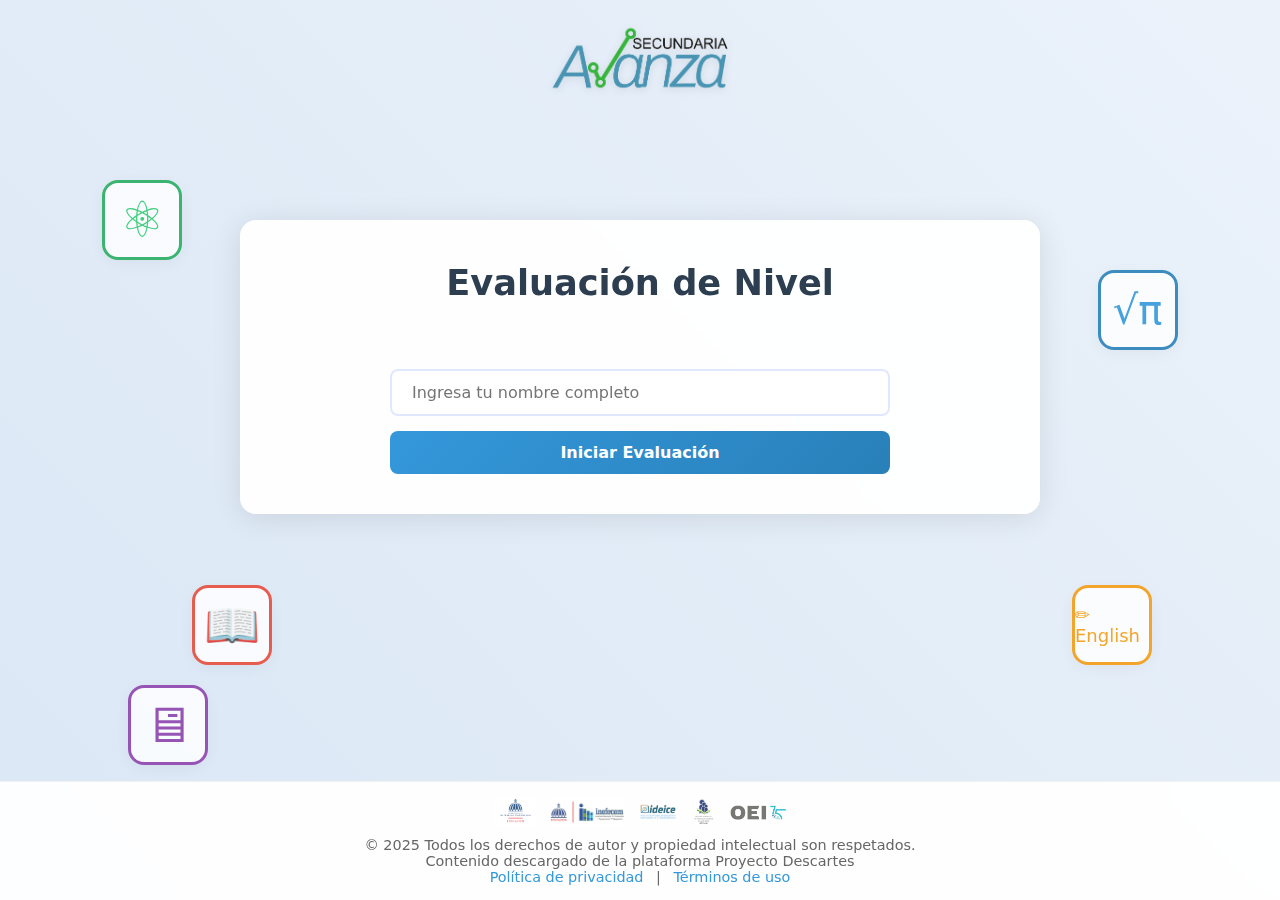
<file: index.html>
<!DOCTYPE html>
<html lang="es">

<head>
  <meta charset="UTF-8">
  <meta name="viewport" content="width=device-width, initial-scale=1.0">
  <title>Prueba de Rendimiento</title>
  <link href="./Content/StyleHome.css" rel="stylesheet" type="text/css">
</head>

<body>

  <div class="logo-grande">
    <img src="./Content/Multimedia/SECUNDARIA_AVANZA_LOGO_TRANSPARENT.png" alt="Logo">
  </div>

  <div class="areas-curriculares">
    <div class="icono icono-ciencias"></div>
    <div class="icono icono-mate"></div>
    <div class="icono icono-lectura"></div>
    <div class="icono icono-ingles"></div>
    <div class="icono icono-digital"></div>
  </div>

  <div class="container">
    <h1>Evaluación de Nivel</h1>
    <form id="formulario">
      <input type="text" id="nombre" placeholder="Ingresa tu nombre completo" required>
      <button type="submit">Iniciar Evaluación</button>
      <!-- onclick="window.location.href='./Index.html'" -->
    </form>
  </div>

  <footer>
    <div class="logos-pequenos">
      <img src="./Content/Multimedia/MINERD.PNG" alt="MINERD">
      <img src="./Content/Multimedia/Inafocam en alta.jpeg.jpg" alt="Inafocam">
      <img src="./Content/Multimedia/IDEICE_horizontal_transparencia.png" alt="IDEICE">
      <img src="./Content/Multimedia/Logo ISFODOSU VERTICAL-01 (1).png" alt="ISFODOSU">
      <img src="./Content/Multimedia/OEI 75.PNG" alt="OEI">
    </div>
      &copy; 2025 Todos los derechos de autor y propiedad intelectual son respetados. <br>
      Contenido descargado de la plataforma Proyecto Descartes <br>
      <a href="#" target="_blank">Política de privacidad</a> |
      <a href="#" target="_blank">Términos de uso</a>
  </footer>
  <script src="./Content/ScriptHome.js"> </script>
</body>

</html>
</file>
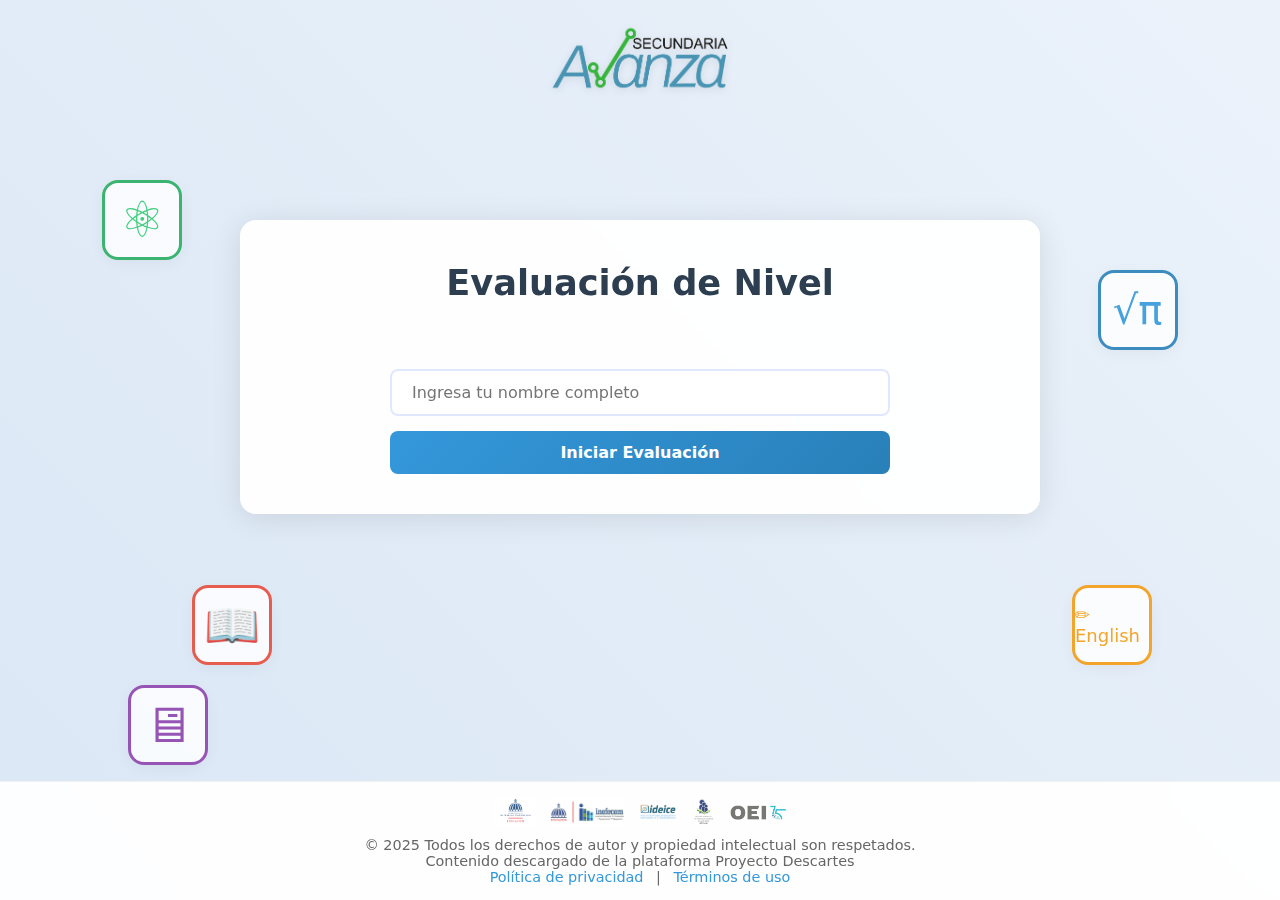
<file: EvaluacionDeNivel.html>
<!DOCTYPE html>
<html lang="es">

<head>
  <meta charset="UTF-8">
  <meta name="viewport" content="width=device-width, initial-scale=1.0">
  <title>Prueba de Rendimiento</title>
  <link href="./Content/StyleHome.css" rel="stylesheet" type="text/css">
</head>

<body>

  <div class="logo-grande">
    <img src="./Content/Multimedia/SECUNDARIA_AVANZA_LOGO_TRANSPARENT.png" alt="Logo">
  </div>

  <div class="areas-curriculares">
    <div class="icono icono-ciencias"></div>
    <div class="icono icono-mate"></div>
    <div class="icono icono-lectura"></div>
    <div class="icono icono-ingles"></div>
    <div class="icono icono-digital"></div>
  </div>

  <div class="container">
    <h1>Evaluación de Nivel</h1>
    <form id="formulario">
      <input type="text" id="nombre" placeholder="Ingresa tu nombre completo" required>
      <button type="submit">Iniciar Evaluación</button>
      <!-- onclick="window.location.href='./Index.html'" -->
    </form>
  </div>

  <footer>
    <div class="logos-pequenos">
      <img src="./Content/Multimedia/MINERD.PNG" alt="MINERD">
      <img src="./Content/Multimedia/Inafocam en alta.jpeg.jpg" alt="Inafocam">
      <img src="./Content/Multimedia/IDEICE_horizontal_transparencia.png" alt="IDEICE">
      <img src="./Content/Multimedia/Logo ISFODOSU VERTICAL-01 (1).png" alt="ISFODOSU">
      <img src="./Content/Multimedia/OEI 75.PNG" alt="OEI">
    </div>
      &copy; 2025 Todos los derechos de autor y propiedad intelectual son respetados. <br>
      Contenido descargado de la plataforma Proyecto Descartes <br>
      <a href="#" target="_blank">Política de privacidad</a> |
      <a href="#" target="_blank">Términos de uso</a>
  </footer>
  <script src="./Content/ScriptHome.js"> </script>
</body>

</html>
</file>
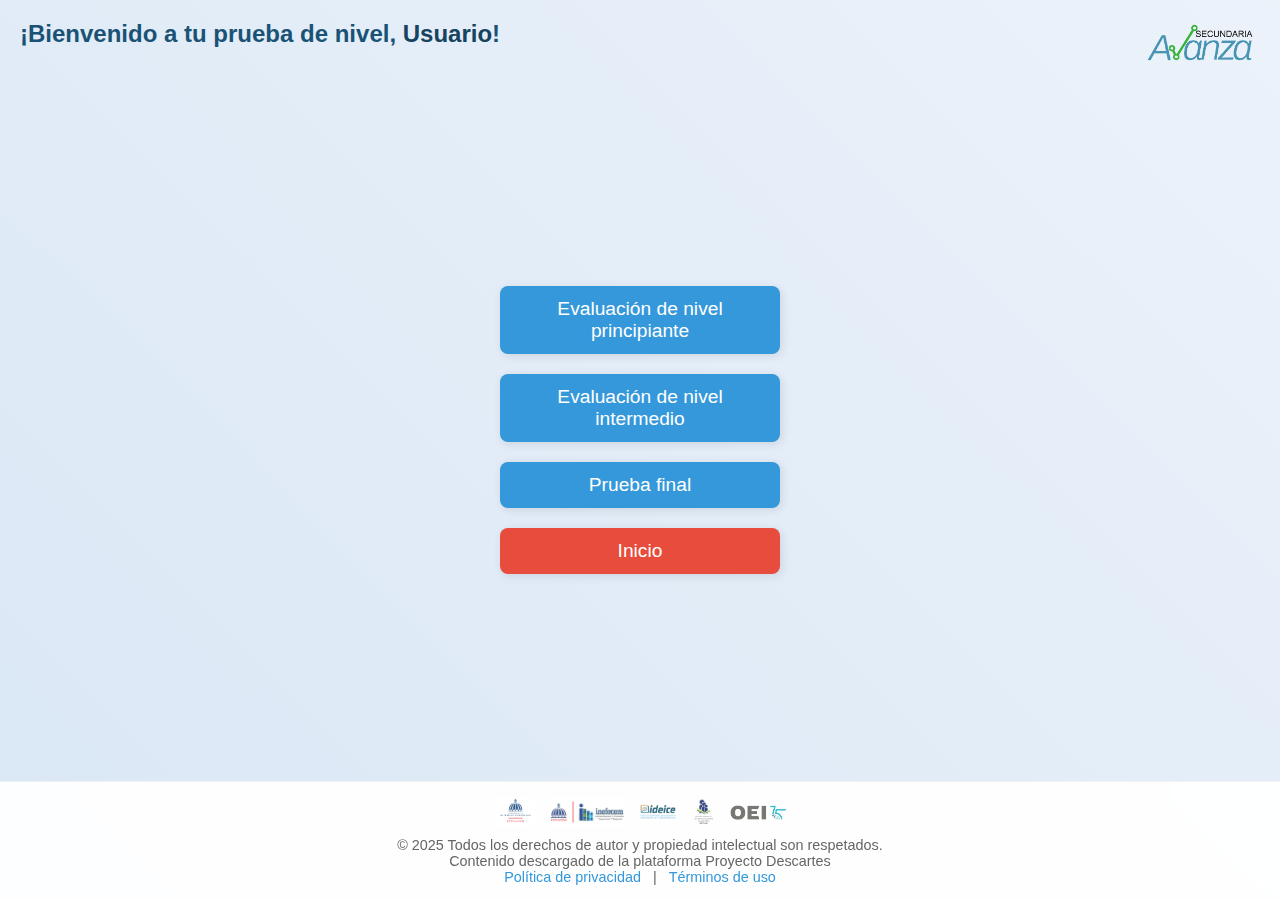
<file: Content/MenuPrincipal.html>
<!DOCTYPE html>
<html lang="es">

<head>
  <meta charset="UTF-8">
  <title>Prueba de Nivel</title>
  <link href="StyleMenuPrincipal.css" rel="stylesheet" type="text/css">
</head>
<body>

  <!-- LOGO DE SECUNDARIA AVANZA -->
  <div class="logo">
    <img src="Multimedia/SECUNDARIA_AVANZA_LOGO_TRANSPARENT.png" alt="Logo Secundaria Avanza">
  </div>

  <!-- TEXTO DE BIENVENIDA -->
  <div class="bienvenida" id="mensajeBienvenida">
    ¡Bienvenido a tu prueba de nivel!
  </div>

  <!-- CONTENEDOR DE BOTONES -->
  <div class="contenedor-botones">
    <button onclick="seleccionarPrueba('principiante')">Evaluación de nivel principiante</button>
    <button onclick="seleccionarPrueba('intermedio')">Evaluación de nivel intermedio</button>
    <!-- Botón Prueba Final -->
    <button onclick="seleccionarPrueba('final')">Prueba final</button>
    <button class="home-button" onclick="volverHome()">Inicio</button>
  </div>

  <!-- FOOTER FIJO -->
  <footer>
    <div class="logos-pequenos">
      <img src="Multimedia/MINERD.PNG" alt="MINERD">
      <img src="Multimedia/Inafocam en alta.jpeg.jpg" alt="Inafocam">
      <img src="Multimedia/IDEICE_horizontal_transparencia.png" alt="IDEICE">
      <img src="Multimedia/Logo ISFODOSU VERTICAL-01 (1).png" alt="ISFODOSU">
      <img src="Multimedia/OEI 75.PNG" alt="OEI">
    </div>
      &copy; 2025 Todos los derechos de autor y propiedad intelectual son respetados. <br>
      Contenido descargado de la plataforma Proyecto Descartes <br>
      <a href="#" target="_blank">Política de privacidad</a> |
      <a href="#" target="_blank">Términos de uso</a>
  </footer>
  <script src="ScriptMenuPrincipal.js"> </script>

</body>

</html>
</file>
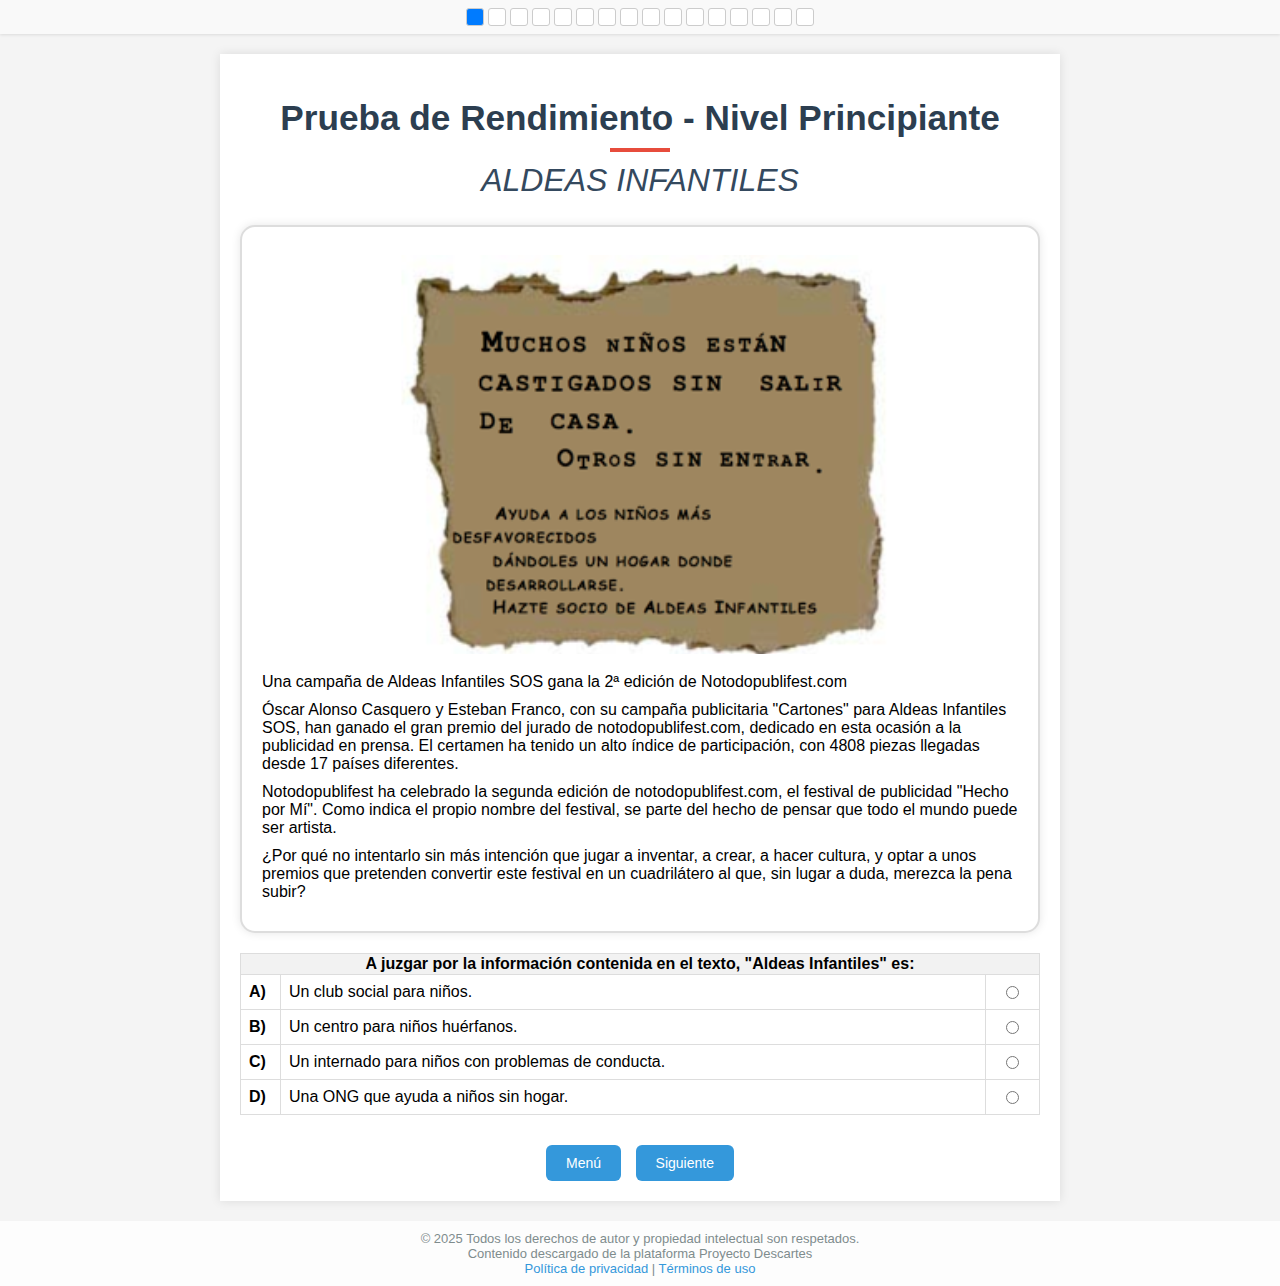
<file: Content/PruebaNivel1.html>
<!DOCTYPE html>
<html lang="es">

<head>
    <meta charset="UTF-8">
    <meta name="viewport" content="width=device-width, initial-scale=1.0">
    <title>Prueba de Rendimiento - Nivel Principiante</title>
    <link href="stylePruebaNivel1.css" rel="stylesheet" type="text/css">
</head>

<body>

    <div id="progressBarContainer"></div>

    <div class="container">
        <h1>Prueba de Rendimiento - Nivel Principiante</h1>

        <!-- Pregunta 1 -->
        <div class="pregunta activa" id="pregunta1">
            <h2>Aldeas Infantiles</h2>
            <div class="cuadro-curveado">
                <img src="./Multimedia/IMGAldea.png" alt="Imagen de Aldeas Infantiles">
                <p> Una campaña de Aldeas Infantiles SOS gana la 2ª edición de Notodopublifest.com
                </p>
                <p>Óscar Alonso Casquero y Esteban Franco, con su campaña publicitaria "Cartones" para Aldeas Infantiles
                    SOS, han ganado el gran premio del jurado de notodopublifest.com, dedicado en esta ocasión a la
                    publicidad en prensa. El certamen ha tenido un alto índice de participación, con 4808 piezas
                    llegadas desde 17 países diferentes.</p>
                <P>Notodopublifest ha celebrado la segunda edición de notodopublifest.com, el festival de publicidad
                    "Hecho
                    por Mí". Como indica el propio nombre del festival, se parte del hecho de pensar que todo el mundo
                    puede
                    ser artista.</P>
                <P>¿Por qué no intentarlo sin más intención que jugar a inventar, a crear, a hacer cultura, y optar a
                    unos
                    premios que pretenden convertir este festival en un cuadrilátero al que, sin lugar a duda, merezca
                    la
                    pena subir?</P>
            </div>
            <table>
                <tr>
                    <th colspan="3" style="text-align: center;"><strong> A juzgar por la información
                            contenida en el texto, "Aldeas Infantiles" es:</strong></th>
                </tr>
                <tr>
                    <td><strong>A)</strong></td>
                    <td> Un club social para niños.</td>
                    <td><input type="radio" name="q1" value="A" required></td>
                </tr>
                <tr>
                    <td><strong>B)</strong></td>
                    <td>Un centro para niños huérfanos.</td>
                    <td><input type="radio" name="q1" value="B" required></td>
                </tr>
                <tr>
                    <td><strong>C)</strong></td>
                    <td>Un internado para niños con problemas de conducta.</td>
                    <td><input type="radio" name="q1" value="C" required></td>
                </tr>
                <tr>
                    <td><strong>D)</strong></td>
                    <td>Una ONG que ayuda a niños sin hogar.</td>
                    <td><input type="radio" name="q1" value="D" required></td>
                </tr>
            </table>
            <div class="error" id="error"></div>
            <button onclick="window.location.href='MenuPrincipal.html'">Menú</a></button>
            <button onclick="mostrarPregunta(2)">Siguiente</button>
        </div>

        <!-- Pregunta 2 -->
        <div class="pregunta" id="pregunta2">
            <h2>Aldeas Infantiles</h2>
            <div class="cuadro-curveado">
                <img src="Multimedia/IMGAldea.png" alt="Imagen de Aldeas Infantiles">
                <p>Una campaña de Aldeas Infantiles SOS gana la 2ª edición de Notodopublifest.com
                </p>
                <p>Óscar Alonso Casquero y Esteban Franco, con su campaña publicitaria "Cartones" para Aldeas Infantiles
                    SOS, han ganado el gran premio del jurado de notodopublifest.com, dedicado en esta ocasión a la
                    publicidad en prensa. El certamen ha tenido un alto índice de participación, con 4808 piezas
                    llegadas
                    desde 17 países diferentes.</p>
                <P>Notodopublifest ha celebrado la segunda edición de notodopublifest.com, el festival de publicidad
                    "Hecho
                    por Mí". Como indica el propio nombre del festival, se parte del hecho de pensar que todo el mundo
                    puede
                    ser artista.</P>
                <P>¿Por qué no intentarlo sin más intención que jugar a inventar, a crear, a hacer cultura, y optar a
                    unos
                    premios que pretenden convertir este festival en un cuadrilátero al que, sin lugar a duda, merezca
                    la
                    pena subir?</P>
            </div>
            <form>
                <table>
                    <tr>
                        <th colspan="2" style="text-align: center;">Marca las casillas correspondientes:</th>
                        <th>Verdadero</th>
                        <th>Falso</th>
                    </tr>
                    <tr>
                        <td><strong>A)</strong></td>
                        <td>El festival fomenta la creatividad de cualquier persona.</td>
                        <td><input type="radio" name="q2_1" value="V"></td>
                        <td><input type="radio" name="q2_1" value="F"></td>
                    </tr>
                    <tr>
                        <td><strong>B)</strong></td>
                        <td>Este certamen ha tenido una alta participación.</td>
                        <td><input type="radio" name="q2_2" value="V"></td>
                        <td><input type="radio" name="q2_2" value="F"></td>
                    </tr>
                    <tr>
                        <td><strong>C)</strong></td>
                        <td>Notopublifest es una ONG.</td>
                        <td><input type="radio" name="q2_3" value="V"></td>
                        <td><input type="radio" name="q2_3" value="F"></td>
                    </tr>
                    <tr>
                        <td><strong>D)</strong></td>
                        <td>A este certamen se presentaron 17 trabajos.</td>
                        <td><input type="radio" name="q2_4" value="V"></td>
                        <td><input type="radio" name="q2_4" value="F"></td>
                    </tr>
                </table>
            </form>
            <button onclick="mostrarPregunta(1)">Anterior</button>
            <button onclick="mostrarPregunta(3)">Siguiente</button>
        </div>

        <!-- Pregunta 3 -->
        <div class="pregunta" id="pregunta3">
            <h2>Foro de Aves</h2>
            <div class="cuadro-curveado">
                <p> <strong> Has ido a visitar a unos parientes que recientemente se han mudado a una
                        granja para criar gallinas.</strong> </p>

                <p> Tú le preguntas a tu tía: "¿Cómo aprendiste a criar gallinas?".</p>

                <p>Ella dice: "Hablamos con mucha gente que cría gallinas, y hay muchos recursos en Internet.
                    Por ejemplo, hay un foro sobre la salud de las aves que me gusta visitar.
                    Me fue de gran ayuda cuando hace poco una de mis gallinas se hizo daño en la pata.
                    Te voy a enseñar la conversación que tuvimos."</p>
                <img src="Multimedia/IMGAves3.png   " alt="Imagen de una granja"> <br>
            </div>
            <table>
                <tr>
                    <th colspan="3" style="text-align: center;"> ¿Por qué Inma_88 decide
                        publicar su pregunta en un foro de internet?</th>
                </tr>
                <tr>
                    <td><strong>A)</strong></td>
                    <td> Porque no sabe cómo encontrar un veterinario.</td>
                    <td><input type="radio" name="q3" value="A"></td>
                </tr>
                <tr>
                    <td><strong>B)</strong></td>
                    <td>Porque cree que el problema de su gallina no es grave.</td>
                    <td><input type="radio" name="q3" value="B"></td>
                </tr>
                <tr>
                    <td><strong>C)</strong></td>
                    <td>Porque quiere ayudar a su gallina lo antes posible.</td>
                    <td><input type="radio" name="q3" value="C"></td>
                </tr>
                <tr>
                    <td><strong>D)</strong></td>
                    <td>Porque no puede permitirse un veterinario.</td>
                    <td><input type="radio" name="q3" value="D"></td>
                </tr>
            </table>

            <button onclick="mostrarPregunta(2)">Anterior</button>
            <button onclick="mostrarPregunta(4)">Siguiente</button>
        </div>

        <!-- Pregunta 4 -->
        <div class="pregunta" id="pregunta4">
            <h2>Foro de Aves</h2>
            <div class="cuadro-curveado">
                <p> <strong> Has ido a visitar a unos parientes que recientemente se han mudado a una
                        granja para criar gallinas.</strong> </p>

                <p> Tú le preguntas a tu tía: "¿Cómo aprendiste a criar gallinas?".</p>

                <p>Ella dice: "Hablamos con mucha gente que cría gallinas, y hay muchos recursos en Internet.
                    Por ejemplo, hay un foro sobre la salud de las aves que me gusta visitar.
                    Me fue de gran ayuda cuando hace poco una de mis gallinas se hizo daño en la pata.
                    Te voy a enseñar la conversación que tuvimos."</p>
                <img src="Multimedia/IMGAves3.png   " alt="Imagen de una granja">
            </div>
            <form>
                <table>
                    <tr>
                        <th colspan="2" style="text-align: center;">¿Es esta publicación relevante para el problema de
                            Inma_88?</th>
                        <th>Si</th>
                        <th>No</th>
                    </tr>
                    <tr>
                        <td><strong>A)</strong></td>
                        <td>Publicación de NuriaB79.</td>
                        <td><input type="radio" name="q4_1" value="S"> </td>
                        <td> <input type="radio" name="q4_1" value="N"></td>
                    </tr>
                    <tr>
                        <td><strong>B)</strong></td>
                        <td>Publicación de Mónica.</td>
                        <td><input type="radio" name="q4_2" value="S"></td>
                        <td><input type="radio" name="q4_2" value="N"></td>
                    </tr>
                    <tr>
                        <td><strong>C)</strong></td>
                        <td>Publicación de Ofertas Aviarias.</td>
                        <td><input type="radio" name="q4_3" value="S"></td>
                        <td><input type="radio" name="q4_3" value="N"></td>
                    </tr>
                    <tr>
                        <td><strong>D)</strong></td>
                        <td>Publicación de Bruno.</td>
                        <td><input type="radio" name="q4_4" value="S"></td>
                        <td><input type="radio" name="q4_4" value="N"></td>
                    </tr>
                    <tr>
                        <td><strong>E)</strong></td>
                        <td>Publicación de Francisco.</td>
                        <td><input type="radio" name="q4_5" value="S"></td>
                        <td><input type="radio" name="q4_5" value="N"></td>
                    </tr>
                </table>
            </form>
            <button onclick="mostrarPregunta(3)">Anterior</button>
            <button onclick="mostrarPregunta(5)">Siguiente</button>
        </div>

        <!-- Pregunta 5 -->
        <div class="pregunta" id="pregunta5">
            <h2>Trabajo con Calor</h2>
            <div class="cuadro-curveado">
                <p>Pedro está haciendo reparaciones en una casa vieja. Ha dejado una botella de
                    agua, algunos clavos metálicos y un trozo de madera dentro del maletero de su coche. Después de que
                    el
                    coche ha estado tres horas al sol, la temperatura dentro del coche llega a unos 40°C.</p>
                <img src="Multimedia/IMGBaul.png" alt="Imagen de un coche al sol">
            </div>
            <table>
                <tr>
                    <th colspan="2" style="text-align: center;">¿Qué les pasa a los objetos del coche?</th>
                    <th>Sí</th>
                    <th>No</th>
                </tr>
                <tr>
                    <td><strong>A)</strong></td>
                    <td>Los tres cuerpos alcanzan el equilibrio térmico.</td>
                    <td><input type="radio" name="q5_1" value="S"></td>
                    <td><input type="radio" name="q5_1" value="N"></td>
                </tr>
                <tr>
                    <td><strong>B)</strong></td>
                    <td>Todos tienen la misma temperatura.</td>
                    <td><input type="radio" name="q5_2" value="S"></td>
                    <td><input type="radio" name="q5_2" value="N"></td>
                </tr>
                <tr>
                    <td><strong>C)</strong></td>
                    <td>Después de un rato los clavos están rojos incandescentes.</td>
                    <td><input type="radio" name="q5_3" value="S"></td>
                    <td><input type="radio" name="q5_3" value="N"></td>
                </tr>
                <tr>
                    <td><strong>D)</strong></td>
                    <td>Todos tienen diferente temperatura.</td>
                    <td><input type="radio" name="q5_4" value="S"></td>
                    <td><input type="radio" name="q5_4" value="N"></td>
                </tr>
            </table>
            <button onclick="mostrarPregunta(4)">Anterior</button>
            <button onclick="mostrarPregunta(6)">Siguiente</button>
        </div>

        <!-- Pregunta 6 -->
        <div class="pregunta" id="pregunta6">
            <h2>Trabajo con Calor</h2>
            <div class="cuadro-curveado">
                <p>Para beber durante el día, Pedro tiene una taza de café caliente a unos 80ºC
                    de temperatura y una taza con agua mineral fría a unos 6ºC de temperatura. Las tazas son del mismo
                    material y tamaño, y el volumen contenido en cada taza es el mismo. Pedro deja las tazas en una
                    habitación donde la temperatura es de unos 16ºC.</p>
                <img src="Multimedia/IMGCafe.png" alt="Imagen de tazas de café y agua">
            </div>
            <table>
                <tr>
                    <th colspan="3" style="text-align: center;"><strong>¿Cuáles serán probablemente las temperaturas del
                            café y del agua mineral
                            después de 10 minutos? </strong></th>
                </tr>
                <tr>
                    <td><strong>A)</strong></td>
                    <td>68ºC y 18ºC.</td>
                    <td><input type="radio" name="q6" value="A"></td>
                </tr>
                <tr>
                    <td><strong>B)</strong></td>
                    <td>68ºC y 10ºC.</td>
                    <td><input type="radio" name="q6" value="B"></td>
                </tr>
                <tr>
                    <td><strong>C)</strong></td>
                    <td>16ºC y 16ºC.</td>
                    <td><input type="radio" name="q6" value="C"></td>
                </tr>
                <tr>
                    <td><strong>D)</strong></td>
                    <td>68ºC y 6ºC.</td>
                    <td><input type="radio" name="q6" value="D"></td>
                </tr>
            </table>
            <button onclick="mostrarPregunta(5)">Anterior</button>
            <button onclick="mostrarPregunta(7)">Siguiente</button>
        </div>

        <!-- Pregunta 7 -->
        <div class="pregunta" id="pregunta7">
            <h2>Biodiversidad</h2>
            <div class="cuadro-curveado">
                <img src="Multimedia/IMGBiodiversidad.png" alt="Imagen de biodiversidad">
                <p> <strong> La biodiversidad es clave para la gestión del medio ambiente.</strong><br><br>

                    Un ecosistema que mantiene una biodiversidad alta (es decir, una amplia variedad de seres vivos) se
                    adapta
                    con mayor probabilidad a los cambios medioambientales causados por el hombre que tenga poca
                    biodiversidad. <br><br>

                    Consideremos las dos redes tróficas representadas en el diagrama. Las flechas van desde el organismo
                    que es comido hasta el que se lo come. Estas redes tróficas son muy simples en comparación con las
                    redes
                    tróficas de los ecosistemas reales, pero aun así reflejan una diferencia entre los ecosistemas
                    más diversos y los menos diversos.<br><br>

                    La red trófica B representa una situación con biodiversidad muy baja, donde en algunos niveles el
                    flujo
                    de alimento incluye solo un tipo de organismo. La red trófica A representa un ecosistema más diverso
                    y,
                    por lo tanto, con más alternativas en los flujos de alimento.<br><br>

                    En general, la pérdida de biodiversidad debería ser considerada en serio, no solo porque los
                    organismos
                    que se están extinguiendo representan una gran pérdida tanto por razones éticas como utilitarias
                    (beneficios útiles), sino también porque los organismos que sobrevivan serán más vulnerables a la
                    extinción en el futuro.<br><br>
                </p>
            </div>
            <table>
                <tr>
                    <th colspan="3" style="text-align: center;"><strong>En el texto se lee que "La red trófica A
                            representa un ecosistema más diverso
                            y, por lo tanto, con más alternativas en los flujos de alimento". Observa la RED TRÓFICA A,
                            solo dos
                            animales de esta red tienen tres fuentes directas de alimentación. ¿Cuáles son? </strong>
                    </th>
                </tr>
                <tr>
                    <td><strong>A)</strong></td>
                    <td>El pájaro de la miel y el petirrojo.</td>
                    <td><input type="radio" name="q7" value="A"></td>
                </tr>
                <tr>
                    <td><strong>B)</strong></td>
                    <td>La cigarra saltadora y el gato marsupial.</td>
                    <td><input type="radio" name="q7" value="B"></td>
                </tr>
                <tr>
                    <td><strong>C)</strong></td>
                    <td>El gato marsupial y el pájaro de la miel.</td>
                    <td><input type="radio" name="q7" value="C"></td>
                </tr>
                <tr>
                    <td><strong>D)</strong></td>
                    <td>La avispa parásita y el gato marsupial.</td>
                    <td><input type="radio" name="q7" value="D"></td>
                </tr>
                <tr>
                    <td><strong>E)</strong></td>
                    <td>El gato marsupial y el pájaro carnicero.</td>
                    <td><input type="radio" name="q7" value="E"></td>
                </tr>
            </Table>
            <button onclick="mostrarPregunta(6)">Anterior</button>
            <button onclick="mostrarPregunta(8)">Siguiente</button>
        </div>

        <!-- Pregunta 8 -->
        <div class="pregunta" id="pregunta8">
            <h2>Biodiversidad</h2>
            <div class="cuadro-curveado">
                <img src="Multimedia/IMGBiodiversidad.png" alt="Imagen de biodiversidad">
                <p> <strong> La biodiversidad es clave para la gestión del medio ambiente.</strong><br><br>

                    Un ecosistema que mantiene una biodiversidad alta (es decir, una amplia variedad de seres vivos) se
                    adapta
                    con mayor probabilidad a los cambios medioambientales causados por el hombre que tenga poca
                    biodiversidad. <br><br>

                    Consideremos las dos redes tróficas representadas en el diagrama. Las flechas van desde el organismo
                    que es comido hasta el que se lo come. Estas redes tróficas son muy simples en comparación con las
                    redes
                    tróficas de los ecosistemas reales, pero aun así reflejan una diferencia entre los ecosistemas
                    más diversos y los menos diversos.<br><br>

                    La red trófica B representa una situación con biodiversidad muy baja, donde en algunos niveles el
                    flujo
                    de alimento incluye solo un tipo de organismo. La red trófica A representa un ecosistema más diverso
                    y,
                    por lo tanto, con más alternativas en los flujos de alimento.<br><br>

                    En general, la pérdida de biodiversidad debería ser considerada en serio, no solo porque los
                    organismos
                    que se están extinguiendo representan una gran pérdida tanto por razones éticas como utilitarias
                    (beneficios útiles), sino también porque los organismos que sobrevivan serán más vulnerables a la
                    extinción en el futuro.<br><br>
                </p>
            </div>
            <table>
                <tr>
                    <th colspan="3" style="text-align: center;"> Las redes tróficas A y B están en diferentes
                        localidades.
                        Supón que las avispas parásitas se extinguieron en ambos lugares. ¿Cuáles de las siguientes
                        serían
                        la mejor predicción y explicación del efecto que tendría este hecho en las redes tróficas?
                    </th>
                </tr>
                <tr>
                    <td><strong>A)</strong></td>
                    <td>El efecto sería mayor en la red trófica B porque el lagarto solo tiene una fuente de comida en
                        la
                        red B.</td>
                    <td><input type="radio" name="q8" value="A"></td>
                </tr>
                <tr>
                    <td><strong>B)</strong></td>
                    <td>El efecto sería mayor en la red trófica A porque el lagarto tiene varias fuentes de comida en la
                        red A.</td>
                    <td><input type="radio" name="q8" value="B"></td>
                </tr>
                <tr>
                    <td><strong>C)</strong></td>
                    <td>El efecto sería mayor en la red trófica A porque el lagarto tiene una fuente de comida en la red
                        A.</td>
                    <td><input type="radio" name="q8" value="C"></td>
                </tr>
                <tr>
                    <td><strong>D)</strong></td>
                    <td>El efecto sería mayor en la red trófica B porque el lagarto tiene varias fuentes de comida en la
                        red B.</td>
                    <td><input type="radio" name="q8" value="D"></td>
                </tr>
            </table>
            <button onclick="mostrarPregunta(7)">Anterior</button>
            <button onclick="mostrarPregunta(9)">Siguiente</button>
        </div>

        <!-- Pregunta 9 -->
        <div class="pregunta" id="pregunta9">
            <h2>¿Qué Coche?</h2>
            <div class="cuadro-curveado">
                <img src="Multimedia/maxresdefault.jpg" alt="Imagen de coches">
                <p>Cris acaba de sacarse el carné de conducir y quiere comprar su primer coche.<br><br>
                    La siguiente tabla muestra las características de cuatro coches que vio en un concesionario de la
                    zona.
                </p>

                <img src="Multimedia/Tabla.png" alt="Imagen de tabla de contenido">
                <p><strong>Cris quiere un coche que cumpla todas estas condiciones:</strong></p>
                <li>El kilometraje <strong>no</strong> debe superar los 99000 kilómetros.</li>
                <li>Debe haberse fabricado en el año 2001 o en un año posterior.</li>
                <li> Precio anunciado <strong>no</strong> debe superar los 4400 zeds. </li><br>
            </div>
            <table>
                <tr>
                    <th colspan="3" style="text-align: center;">
                        ¿Qué coche cumple las condiciones de Cris?
                    </th>
                </tr>
                <tr>
                    <td><strong>A)</strong></td>
                    <td>El Alpha.</td>
                    <td><input type="radio" name="q9" value="A"></td>
                </tr>
                <tr>
                    <td><strong>B)</strong></td>
                    <td>El Bolte.</td>
                    <td><input type="radio" name="q9" value="B"></td>
                </tr>
                <tr>
                    <td><strong>C)</strong></td>
                    <td>El Castel.</td>
                    <td><input type="radio" name="q9" value="C"></td>
                </tr>
                <tr>
                    <td><strong>D)</strong></td>
                    <td>El Dezal.</td>
                    <td><input type="radio" name="q9" value="D"></td>
                </tr>
            </table>
            <button onclick="mostrarPregunta(8)">Anterior</button>
            <button onclick="mostrarPregunta(10)">Siguiente</button>
        </div>

        <!-- Pregunta 10 -->
        <div class="pregunta" id="pregunta10">
            <h2>¿Qué Coche?</h2>
            <div class="cuadro-curveado">
                <img src="Multimedia/maxresdefault.jpg" alt="Imagen de coches">
                <p>Cris acaba de sacarse el carné de conducir y quiere comprar su primer coche.<br><br>
                    La siguiente tabla muestra las características de cuatro coches que vio en un concesionario de la
                    zona.
                </p>

                <img src="Multimedia/Tabla.png" alt="Imagen de tabla de contenido">

                <p><strong>Cris quiere un coche que cumpla todas estas condiciones:</strong></p>
                <li>El kilometraje <strong>no</strong> debe superar los 99000 kilómetros.</li>
                <li>Debe haberse fabricado en el año 2001 o en un año posterior.</li>
                <li> Precio anunciado <strong>no</strong> debe superar los 4400 zeds. </li><br>
            </div>
            <table>
                <tr>
                    <th colspan="3" style="text-align: center;">¿Qué coche tiene mayor cilindrada?</th>
                </tr>
                <tr>
                    <td><strong>A)</strong></td>
                    <td>El Alpha.</td>
                    <td><input type="radio" name="q10" value="A"></td>
                </tr>
                <tr>
                    <td><strong>B)</strong></td>
                    <td>El Bolte.</td>
                    <td><input type="radio" name="q10" value="B"></td>
                </tr>
                <tr>
                    <td><strong>C)</strong></td>
                    <td>El Castel.</td>
                    <td><input type="radio" name="q10" value="C"></td>
                </tr>
                <tr>
                    <td><strong>D)</strong></td>
                    <td>El Dezal.</td>
                    <td><input type="radio" name="q10" value="D"></td>
                </tr>
            </table>
            <button onclick="mostrarPregunta(9)">Anterior</button>
            <button onclick="mostrarPregunta(11)">Siguiente</button>
        </div>

        <!-- Pregunta 11 -->
        <div class="pregunta" id="pregunta11">
            <h2>Club de Voley</h2>
            <div class="cuadro-curveado">
                <p>En un pueblo de la costa, el club de Voley Playa ha organizado un campeonato
                    para promocionar este deporte.</p>

                <p> Según la normativa internacional, la cancha de juego debe ser un
                    rectángulo de 16 m x 8 m, rodeado por una zona libre, con un mínimo de 3 m de ancho.</p>

                <p> La cancha que se ha construido en el pueblo tiene la siguiente forma:</p>

                <img src="Multimedia/IMGVoley.png" alt="Imagen de la cancha de voley">
            </div>
            <table>
                <tr>
                    <th colspan="3" style="text-align: center;">El área de la zona libre se puede descomponer en:</th>
                </tr>
                <tr>
                    <td><strong>A)</strong></td>
                    <td>Cuatro rectángulos.</td>
                    <td><input type="radio" name="q11" value="A"></td>
                </tr>
                <tr>
                    <td><strong>B)</strong></td>
                    <td>Cuatro rectángulos y un círculo.</td>
                    <td><input type="radio" name="q11" value="B"></td>
                </tr>
                <tr>
                    <td><strong>C)</strong></td>
                    <td>Dos rectángulos y dos círculos.</td>
                    <td><input type="radio" name="q11" value="C"></td>
                </tr>
                <tr>
                    <td><strong>D)</strong></td>
                    <td>Cuatro rectángulos y cuatro círculos.</td>
                    <td><input type="radio" name="q11" value="D"></td>
                </tr>
            </table>
            <button onclick="mostrarPregunta(10)">Anterior</button>
            <button onclick="mostrarPregunta(12)">Siguiente</button>
        </div>

        <!-- Pregunta 12 -->
        <div class="pregunta" id="pregunta12">
            <h2>Club de Voley</h2>
            <div class="cuadro-curveado">
                <p>En un pueblo de la costa, el club de Voley Playa ha organizado un campeonato
                    para promocionar este deporte.</p>

                <p> Según la normativa internacional, la cancha de juego debe ser un
                    rectángulo de 16 m x 8 m, rodeado por una zona libre, con un mínimo de 3 m de ancho.</p>

                <p> La cancha que se ha construido en el pueblo tiene la siguiente forma:</p>

                <img src="Multimedia/IMGVoley.png" alt="Imagen de la cancha de voley">
            </div>
            <table>
                <tr>
                    <th colspan="3" style="text-align: center;">¿Cuál es la superficie de la zona libre?</th>
                </tr>
                <tr>
                    <td><strong>A)</strong></td>
                    <td>401,04 m².</td>
                    <td><input type="radio" name="q12" value="A"></td>
                </tr>
                <tr>
                    <td><strong>B)</strong></td>
                    <td>413,00 m².</td>
                    <td><input type="radio" name="q12" value="B"></td>
                </tr>
                <tr>
                    <td><strong>C)</strong></td>
                    <td>395,00 m².</td>
                    <td><input type="radio" name="q12" value="C"></td>
                </tr>
                <tr>
                    <td><strong>D)</strong></td>
                    <td>807,04 m².</td>
                    <td><input type="radio" name="q12" value="D"></td>
                </tr>
            </table>
            <button onclick="mostrarPregunta(11)">Anterior</button>
            <button onclick="mostrarPregunta(13)">Siguiente</button>
        </div>

        <!-- Pregunta 13 -->
        <div class="pregunta" id="pregunta13">
            <h2>Preguntas Visuales</h2>
            <p>Look and select.There are two examples.</p>
            <div class="container2">
                <div class="item">
                    <img src="Multimedia/Uva.png" alt="Imagen 1">
                    <p>These are grapes.</span></p>
                    <p><span style="color: rgba(255, 0, 0, 0.74);"> (Example)</span></p>
                    <label><input type="radio" name="q13_xs" checked disabled> True</label>
                    <label><input type="radio" name="q13_xs" disabled> False</label>
                </div>
                <div class="item">
                    <img src="Multimedia/mouse.png" alt="Imagen 2">
                    <p>This is a house.</p>
                    <p><span style="color: rgba(255, 0, 0, 0.74);"> (Example)</span></p>
                    <label><input type="radio" name="q13_x" disabled> True</label>
                    <label><input type="radio" name="q13_x" checked disabled> False</label>
                </div>
            </div>
            <div class="container1">
                <div class="item">
                    <img src="Multimedia/moto.png" alt="Imagen 3">
                    <p>This is a helicopter. </p>
                    <label><input type="radio" name="q13_1" value="v"> True</label>
                    <label><input type="radio" name="q13_1" value="f"> False</label>
                </div>
                <div class="item">
                    <img src="Multimedia/reloj.png" alt="Imagen 4">
                    <p>This is a clock.</p>
                    <label><input type="radio" name="q13_2" value="v"> True</label>
                    <label><input type="radio" name="q13_2" value="f"> False</label>
                </div>
                <div class="item">
                    <img src="Multimedia/playa.png" alt="Imagen 5">
                    <p>These are shells.</p>
                    <label><input type="radio" name="q13_3" value="v"> True</label>
                    <label><input type="radio" name="q13_3" value="f"> False</label>
                </div>
                <div class="item">
                    <img src="Multimedia/zapatos.png" alt="Imagen 6">
                    <p>This is a sock.</p>
                    <label><input type="radio" name="q13_4" value="v"> True</label>
                    <label><input type="radio" name="q13_4" value="f"> False</label>
                </div>
                <div class="item">
                    <img src="Multimedia/sillas.png" alt="Imagen 7">
                    <p>These are chairs.</p>
                    <label><input type="radio" name="q13_5" value="v"> True</label>
                    <label><input type="radio" name="q13_5" value="f"> False</label>
                </div>
            </div> <br><br>
            <button onclick="mostrarPregunta(12)">Anterior</button>
            <button onclick="mostrarPregunta(14)">Siguiente</button>
        </div>

        <!-- Pregunta 14 -->
        <div class="pregunta" id="pregunta14">
            <h2>Preguntas Visuales</h2>
            <img src="Multimedia/IMGFamilia.png" alt="Imagen de una sala de estar">

            <table>
                <tr>
                    <th colspan="4" style="text-align: center;">Look and read. Select yes or no.</th>
                </tr>
                <tr>
                    <th colspan="2" style="text-align: center">Example</th>
                    <th>Yes </th>
                    <th>No</th>
                </tr>
                <tr>
                    <td><strong>A)</strong></td>
                    <td>There are two armchairs in the living room. <span
                            style="color: rgba(255, 0, 0, 0.74);">(Example)</span></td>
                    <td><input type="radio" name="q14_1" value="S" checked disabled></td>
                    <td><input type="radio" name="q14_1" value="N" disabled></td>
                </tr>
                <tr>
                    <td><strong>B)</strong></td>
                    <td>The big window is open. <span style="color: rgba(255, 0, 0, 0.74);">(Example)</span></td>
                    <td><input type="radio" name="q14_2" value="S" disabled></td>
                    <td><input type="radio" name="q14_2" value="N" disabled checked></td>
                </tr>
                <tr>
                    <th colspan="2" style="text-align: center;">Questions</th>
                    <th>Yes </th>
                    <th>No</th>
                </tr>
                <tr>
                    <td><strong>C)</strong></td>
                    <td>The man has got black hair and glasses.</td>
                    <td><input type="radio" name="q14_3" value="S"></td>
                    <td><input type="radio" name="q14_3" value="N"></td>
                </tr>
                <tr>
                    <td><strong>D)</strong></td>
                    <td>There is a lamp on the bookcase.</td>
                    <td><input type="radio" name="q14_4" value="S"></td>
                    <td><input type="radio" name="q14_4" value="N"></td>
                </tr>
                <tr>
                    <td><strong>E)</strong></td>
                    <td>Some of the children are singing.</td>
                    <td><input type="radio" name="q14_5" value="S"></td>
                    <td><input type="radio" name="q14_5" value="N"></td>
                </tr>
                <tr>
                    <td><strong>F)</strong></td>
                    <td>The woman is holding some drinks.</td>
                    <td><input type="radio" name="q14_6" value="S"></td>
                    <td><input type="radio" name="q14_6" value="N"></td>
                </tr>
                <tr>
                    <td><strong>G)</strong></td>
                    <td>The cat is sleeping under an armchair.</td>
                    <td><input type="radio" name="q14_7" value="S"></td>
                    <td><input type="radio" name="q14_7" value="N"></td>
                </tr>

            </table>
            <button onclick="mostrarPregunta(13)">Anterior</button>
            <button onclick="mostrarPregunta(15)">Siguiente</button>
        </div>

        <!-- Pregunta 15 -->
        <div class="pregunta" id="pregunta15">
            <h2> Preguntas Visuales</h2>
            <div class="cuadro-curveado">
                <h3>Choose a word from the box. Write the correct word next to numbers 1–5. There is one example. </h3>
                <img src="Multimedia/IMGLagarto.png" alt="Imagen de animales">
                <img src="Multimedia/IMGObjetos.png" alt="Imagen de objetos">
            </div>
            <!-- <p>Elige una palabra del recuadro y escríbela junto a los números 1-5.</p> -->
            <p>Lots of lizards are very small
                <select disabled>
                    <option disabled>spiders</option>
                    <option disabled>sand</option>
                    <option disabled>teacher</option>
                    <option disabled>legs</option>
                    <option disabled>tail</option>
                    <option disabled>trees</option>
                    <option disabled selected>animals</option>
                    <option disabled>ballon</option>

                </select>
                but some are really big.
                Many lizards are green, grey or yellow. Some like eating (1)
                <select name="q15_1">
                    <option value="" disabled selected>Select</option>
                    <option value="spiders">spiders</option>
                    <option value="sand">sand</option>
                    <option value="teacher">teacher</option>
                    <option value="legs">legs</option>
                    <option value="tail">tail</option>
                    <option value="trees">trees</option>
                    <option value="Animals" disabled>animals</option>
                    <option value="balloon">ballon</option>

                </select>
                and some like eating fruit. A lizard can run on its four (2)
                <select name="q15_2">
                    <option value="" disabled selected>Select</option>
                    <option value="spiders">spiders</option>
                    <option value="sand">sand</option>
                    <option value="teacher">teacher</option>
                    <option value="legs">legs</option>
                    <option value="tail">tail</option>
                    <option value="trees">trees</option>
                    <option value="animals" disabled>animals</option>
                    <option value="balloon">ballon</option>
                </select>
                and it has a long (3)
                <select name="q15_3">
                    <option value="" disabled selected>Select</option>
                    <option value="spiders">spiders</option>
                    <option value="sand">sand</option>
                    <option value="teacher">teacher</option>
                    <option value="legs">legs</option>
                    <option value="tail">tail</option>
                    <option value="trees">trees</option>
                    <option value="animals" disabled>animals</option>
                    <option value="balloon">ballon</option>

                </select>
                at the end of its body. Many lizards live in (4)
                <select name="q15_4">
                    <option value="" disabled selected>Select</option>
                    <option value="spiders">spiders</option>
                    <option value="sand">sand</option>
                    <option value="teacher">teacher</option>
                    <option value="legs">legs</option>
                    <option value="tail">tail</option>
                    <option value="trees">trees</option>
                    <option value="animals" disabled>animals</option>
                    <option value="balloon">ballon</option>

                </select>
                but, at the beach, you can find some lizards on the (5)
                <select name="q15_5">
                    <option value="" disabled selected>Select</option>
                    <option value="spiders">spiders</option>
                    <option value="sand">sand</option>
                    <option value="teacher">teacher</option>
                    <option value="legs">legs</option>
                    <option value="tail">tail</option>
                    <option value="trees">trees</option>
                    <option value="animals" disabled>animals</option>
                    <option value="balloon">ballon</option>
                </select>
                Lizards love sleeping in the sun!
            </p>
            <button onclick="mostrarPregunta(14)">Anterior</button>
            <button onclick="mostrarPregunta(16)">Siguiente</button>
        </div>

        <!-- Pregunta 16 -->
        <div class="pregunta" id="pregunta16">
            <h2>Preguntas Visuales</h2>
            <div class="cuadro-curveado">
                <h3>Look and read. Look and read. Choose the correct words and select from the list.<span
                        style="color: rgba(255, 0, 0, 0.74);">There is one example</span></h3>
                <img src="Multimedia/IMGObjetos2.png" alt="Imagen de preguntas visuales">
            </div>

            <p>1. The people in this sometimes sing or play guitars. <span style="color: rgba(255, 0, 0, 0.74);">
                    (Example)</span>
                <select name="q16_X" disabled>
                    <option>a city</option>
                    <option>a sandwich</option>
                    <option selected>a band</option>
                    <option>a nurse</option>
                    <option>tea</option>
                    <option>a driver</option>
                    <option>a field</option>
                    <option>an island</option>
                </select>
            </p>
            <p>2. This person helps people who aren't well in hospital.
                <select required>
                    <option value="" selected disabled>Select</option>
                    <option value="a city">a city</option>
                    <option value="a sandwich">a sandwich</option>
                    <option value="a band" disabled>a band</option>
                    <option value="a nurse">a nurse</option>
                    <option value="tea">tea</option>
                    <option value="a driver">a driver</option>
                    <option value="a field">a field</option>
                    <option value="an island">an island</option>
                </select>
            </p>
            <p>3. Some people put milk or lemon in this drink.
                <select required name="q16_3">
                    <option value="" selected disabled>Select</option>
                    <option value="a city">a city</option>
                    <option value="a sandwich">a sandwich</option>
                    <option value="a band" disabled>a band</option>
                    <option value="a nurse">a nurse</option>
                    <option value="tea">tea</option>
                    <option value="a driver">a driver</option>
                    <option value="a field">a field</option>
                    <option value="an island">an island</option>
                </select>
            </p>
            <p>4. There are lots of cars, buses and people in this busy place.
                <select required name="q16_4">
                    <option value="" selected disabled>Select</option>
                    <option value="a city">a city</option>
                    <option value="a sandwich">a sandwich</option>
                    <option value="a band" disabled>a band</option>
                    <option value="a nurse">a nurse</option>
                    <option value="tea">tea</option>
                    <option value="a driver">a driver</option>
                    <option value="a field">a field</option>
                    <option value="an island">an island</option>
                </select>
            </p>
            <p>5. You can put cheese or meat between bread to make this.
                <select required name="q16_5">
                    <option value="" selected disabled>Select</option>
                    <option value="a city">a city</option>
                    <option value="a sandwich">a sandwich</option>
                    <option value="a band" disabled>a band</option>
                    <option value="a nurse">a nurse</option>
                    <option value="tea">tea</option>
                    <option value="a driver">a driver</option>
                    <option value="a field">a field</option>
                    <option value="an island">an island</option>
                </select>
            </p>
            <p>6. This is part of a farm where you often see vegetable plants.
                <select required name="q16_6">
                    <option value="" selected disabled>Select</option>
                    <option value="a city">a city</option>
                    <option value="a sandwich">a sandwich</option>
                    <option value="a band" disabled>a band</option>
                    <option value="a nurse">a nurse</option>
                    <option value="tea">tea</option>
                    <option value="a driver">a driver</option>
                    <option value="a field">a field</option>
                    <option value="an island">an island</option>
                </select>
            </p>
            <button onclick="mostrarPregunta(15)">Anterior</button>
            <button onclick="mostrarPregunta()">Finalizar</button>
        </div>
    </div>

    <footer>
        &copy; 2025 Todos los derechos de autor y propiedad intelectual son respetados. <br>
        Contenido descargado de la plataforma Proyecto Descartes <br>
        <a href="#" target="_blank">Política de privacidad</a> |
        <a href="#" target="_blank">Términos de uso</a>
    </footer>
    <script src="./ScriptNivel1.js"></script>
</body>

</html>
</file>
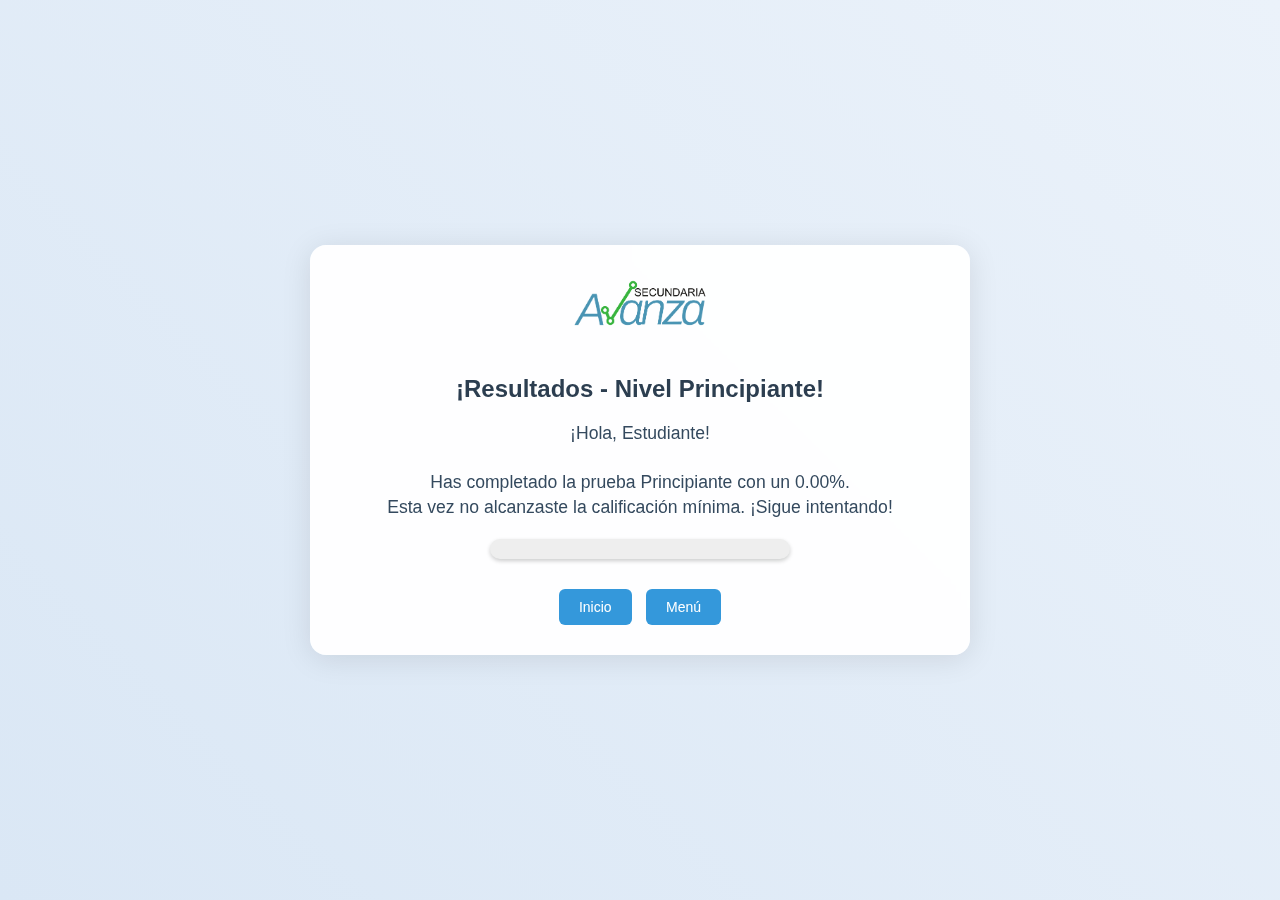
<file: Content/Resultados.html>
<!DOCTYPE html>
<html lang="es">
<head>
  <meta charset="UTF-8">
  <title>Resultados - Prueba de Rendimiento</title>
  <style>
    /********************************************************
     1) ESTILOS DE FONDO
    ********************************************************/
    body {
      min-height: 100vh;
      margin: 0;
      background: linear-gradient(45deg, #dae7f5, #ebf2fa);
      font-family: Arial, sans-serif;
      display: flex;
      flex-direction: column;
      align-items: center;
      justify-content: center;
    }

    /********************************************************
     2) CONTAINER TRANSLÚCIDO
    ********************************************************/
    .container {
      width: 90%;
      max-width: 600px;
      background: rgba(255,255,255,0.95);
      border-radius: 16px;
      box-shadow: 0 4px 30px rgba(0,0,0,0.1);
      backdrop-filter: blur(8px);
      padding: 30px;
      text-align: center;
      position: relative;
    }

    .container h2 {
      margin-bottom: 15px;
      color: #2c3e50;
    }

    /********************************************************
     3) SECCIÓN DE RESULTADOS
    ********************************************************/
    .pantalla-resultado {
      display: block; /* Ensure it is visible */
    }

    .mensaje-calificacion {
      font-size: 1.1em;
      line-height: 1.4;
      color: #34495e;
      margin-bottom: 20px;
      white-space: pre-line;
    }

    /********************************************************
     4) BARRA DE PROGRESO
    ********************************************************/
    .barra-progreso {
      width: 300px;
      height: 20px;
      background-color: #eee;
      margin: 0 auto 20px auto;
      border-radius: 10px;
      overflow: hidden;
      box-shadow: 0 2px 4px rgba(0,0,0,0.2);
    }

    .barra-progreso-interna {
      height: 100%;
      width: 0%;
      background-color: #27ae60;
      transition: width 0.5s ease;
      border-radius: 10px;
    }

    /********************************************************
     5) BOTONES
    ********************************************************/
    button {
      background-color: #3498db;
      color: white;
      border: none;
      border-radius: 6px;
      padding: 10px 20px;
      font-size: 14px;
      cursor: pointer;
      margin: 10px 5px 0 5px; /* Para separarlos un poco */
    }
    button:hover {
      background-color: #2980b9;
    }

    /********************************************************
     6) LOGO ENCABEZADO
    ********************************************************/
    .logo-encabezado {
      width: 150px; /* ajusta a tu gusto */
      height: auto;
      margin-bottom: 20px;
    }
  </style>
</head>

<body onload="initResultados()">

<!-- Contenedor principal -->
<div class="container pantalla-resultado" id="pantallaResultado">

  <!-- Logo en la parte superior -->
  <img src="Multimedia/SECUNDARIA_AVANZA_LOGO_TRANSPARENT.png" 
       alt="Logo Secundaria Avanza"
       class="logo-encabezado" />

<!-- Cambiar el título dinámico -->
<h2 id="tituloResultado"></h2>

<!-- Mensaje dinámico -->
<p id="mensajeCalificacion" class="mensaje-calificacion"></p>

  <!-- Barra de progreso -->
  <div class="barra-progreso">
    <div id="barraProgreso" class="barra-progreso-interna"></div>
  </div>

  <!-- Botones: Inicio y Menú -->
  <button onclick="window.location.href = '../EvaluacionDeNivel.html'">Inicio</button>
  <button onclick="window.location.href = 'MenuPrincipal.html'">Menú</button>

</div>

<script src="ScriptResultados.js"></script>

</body>
</html>
</file>
<file: Content/StyleHome.css>
* {
  margin: 0;
  padding: 0;
  box-sizing: border-box;
  font-family: 'Segoe UI', system-ui, sans-serif;
}

body {
  min-height: 100vh;
  display: flex;
  flex-direction: column;
  align-items: center;
  background: linear-gradient(45deg, #dae7f5, #ebf2fa);
  padding: 120px 20px 90px;
  position: relative;
}

.logo-grande {
  position: absolute;
  top: 20px;
  left: 50%;
  transform: translateX(-50%);
  z-index: 2;
  max-width: 200px;
  width: 30%;
  min-width: 150px;
}

.logo-grande img {
  width: 100%;
  height: auto;
  filter: drop-shadow(0 2px 4px rgba(0, 0, 0, 0.1));
}

.container {
  width: 100%;
  max-width: 800px;
  /* Aumentado de 700px a 800px */
  background: rgba(255, 255, 255, 0.95);
  border-radius: 16px;
  box-shadow: 0 4px 30px rgba(0, 0, 0, 0.1);
  padding: 40px;
  backdrop-filter: blur(8px);
  margin: 100px auto 50px;
  /* Centrado mejorado */
  position: relative;
  z-index: 1;
}

.container h1 {
  color: #2c3e50;
  font-size: clamp(1.5rem, 5vw, 2.2rem);
  /* Tamaño aumentado */
  margin-bottom: 1.8em;
  text-align: center;
  line-height: 1.3;
}

#formulario {
  display: flex;
  flex-direction: column;
  gap: 15px;
  max-width: 500px;
  margin: 0 auto;
}

#nombre {
  width: 100%;
  padding: 12px 20px;
  border: 2px solid #e0e7ff;
  border-radius: 8px;
  font-size: 16px;
  transition: all 0.3s ease;
}

#nombre:focus {
  outline: none;
  border-color: #3498db;
  box-shadow: 0 0 8px rgba(52, 152, 219, 0.2);
}

button[type="submit"] {
  background: linear-gradient(135deg, #3498db, #2980b9);
  color: white;
  padding: 12px 25px;
  border: none;
  border-radius: 8px;
  font-size: 16px;
  font-weight: 600;
  cursor: pointer;
  transition: transform 0.2s, box-shadow 0.2s;
}

button[type="submit"]:hover {
  transform: translateY(-2px);
  box-shadow: 0 5px 15px rgba(52, 152, 219, 0.3);
}

.areas-curriculares {
  position: fixed;
  inset: 0;
  pointer-events: none;
  z-index: 0;
}

.icono {
  position: absolute;
  width: 80px;
  height: 80px;
  border-radius: 16px;
  animation: float 6s ease-in-out infinite;
  opacity: 0.9;
  border: 3px solid;
  display: flex;
  justify-content: center;
  align-items: center;
  background: rgba(255, 255, 255, 0.9);
  backdrop-filter: blur(4px);
  box-shadow: 0 4px 20px rgba(0, 0, 0, 0.05);
}

@keyframes float {

  0%,
  100% {
    transform: translateY(0);
  }

  50% {
    transform: translateY(-20px);
  }
}

/* Posiciones originales */
.icono-ciencias {
  top: 20%;
  left: 8%;
  border-color: #27ae60;
}

.icono-ciencias::before {
  content: '⚛';
  font-size: 50px;
  color: #2ecc71;
}

.icono-mate {
  top: 30%;
  right: 8%;
  border-color: #2980b9;
}

.icono-mate::before {
  content: '√π';
  font-size: 40px;
  color: #3498db;
}

.icono-lectura {
  top: 65%;
  left: 15%;
  border-color: #e74c3c;
}

.icono-lectura::before {
  content: '📖';
  font-size: 45px;
  color: #e74c3c;
}

.icono-ingles {
  top: 65%;
  right: 10%;
  border-color: #f39c12;
}

.icono-ingles::before {
  content: '✏ English';
  font-size: 18px;
  color: #f39c12;
}

.icono-digital {
  bottom: 15%;
  left: 10%;
  border-color: #8e44ad;
}

.icono-digital::before {
  content: '🖥';
  font-size: 50px;
  color: #8e44ad;
}

footer {
  position: fixed;
  bottom: 0;
  width: 100%;
  background: rgba(255, 255, 255, 0.95);
  padding: 15px 20px;
  text-align: center;
  font-size: 0.9em;
  color: #666;
  backdrop-filter: blur(8px);
  z-index: 2;
  border-top: 1px solid rgba(0, 0, 0, 0.05);
}

.logos-pequenos {
  display: flex;
  justify-content: center;
  gap: 15px;
  flex-wrap: wrap;
  margin-bottom: 10px;
}

.logos-pequenos img {
  height: 30px;
  opacity: 0.8;
  transition: opacity 0.3s;
}

.logos-pequenos img:hover {
  opacity: 1;
}

footer a {
  color: #3498db;
  text-decoration: none;
  margin: 0 8px;
}

footer a:hover {
  text-decoration: underline;
}

@media (max-width: 768px) {
  body {
    padding: 100px 15px 80px;
  }

  .container {
    padding: 25px;
    max-width: 90%;
    margin: 80px auto 40px;
  }

  .icono {
    width: 60px;
    height: 60px;
  }

  .icono::before {
    font-size: 30px !important;
  }

  .icono-ingles::before {
    font-size: 14px !important;
  }

  footer {
    font-size: 0.8em;
    padding: 10px;
  }

  .logos-pequenos img[alt*="OEI"] {
    height: 20px !important;
    transform: scale(0.8) translateY(1px);
  }

}

.logos-pequenos img[alt="OEI"] {
  height: 15px;
  margin-top: 8px;
}
</file>
<file: Content/stylePruebaNivel1.css>
body {
    font-family: Arial, sans-serif;
    background-color: #f4f4f4;
    margin: 0;
    padding: 0;
}

.container {
    max-width: 800px;
    margin: 20px auto;
    padding: 20px;
    background-color: #fff;
    box-shadow: 0 0 10px rgba(0, 0, 0, 0.1);
    text-align: center;
}

button {
    background-color: #3498db;
    color: white;
    border: none;
    border-radius: 6px;
    padding: 10px 20px;
    font-size: 14px;
    cursor: pointer;
    margin: 10px 5px 0 5px;
    /* Para separarlos un poco */
}

button:hover {
    background-color: #2980b9;
}

img {
    max-width: 100%;
    height: auto;
    margin: 10px 0;
}

.pregunta {
    display: none;
}

.pregunta.activa {
    display: block;
}

table {
    width: 100%;
    border-collapse: collapse;
    margin-bottom: 20px;
}

table,
th,
td {
    border: 1px solid #ddd;
}

td {
    padding: 8px;
    text-align: left;
}

th {
    background-color: #f2f2f2;
    /*text-align: center;*/

}

footer {
    position: auto;
    bottom: 0;
    width: 100%;
    text-align: center;
    padding: 10px 0;
    background-color: rgba(255, 255, 255, 0.8);
    /* Fondo semi-transparente */
    font-size: 0.9em;
    color: #7f8c8d;
    /* Color del texto suave */
    font-weight: 300;
    /* Texto más delgado */
    font-size: small;
}

footer a {
    color: #3498db;
    text-decoration: none;
}

footer a:hover {
    text-decoration: underline;
}

.container1 {
    display: flex;
    flex-wrap: wrap;
    gap: 20px;
}

.container2 {
    display: flex;
    flex-wrap: wrap;
    gap: 20px;
    text-align: center;
}

.item {
    text-align: center;
    border: 1px solid #ccc;
    padding: 10px;
    border-radius: 5px;
    width: 200px;
}

.cuadro-curveado {
    border: 2px solid #ddd;
    /* Borde suave */
    border-radius: 15px;
    /* Esquinas curveadas */
    padding: 20px;
    /* Espaciado interno */
    background-color: #fff;
    /* Fondo blanco */
    box-shadow: 0 0 10px rgba(0, 0, 0, 0.1);
    /* Sombra suave */
    margin: 20px auto;
    /* Centrado horizontal */
    text-align: left;
    /* Alineación del texto a la izquierda */
    max-width: 800px;
    /* Máximo ancho */
    width: auto;
    /* Ancho automático */
}

/* Centrar la imagen dentro del cuadro-curveado */
.cuadro-curveado img {
    display: block;
    /* Hace que la imagen sea un bloque */
    margin: 0 auto 10px auto;
    /* Centra la imagen horizontalmente y añade margen inferior */
}

/* Justificar el texto a la izquierda */
.cuadro-curveado p {
    text-align: left;
    /* Justifica el texto a la izquierda */
    margin: 0 0 10px 0;
    /* Añade margen inferior a los párrafos */
}

/* Alinear la lista a la izquierda */
.cuadro-curveado ul {
    text-align: left;
    /* Alinea el texto de la lista a la izquierda */
    margin: 0;
    /* Elimina el margen predeterminado de la lista */
    padding-left: 20px;
    /* Añade un padding a la izquierda para la sangría */
}

.cuadro-curveado ul li {
    margin-bottom: 10px;
}

td:first-child,
th:first-child {
    width: 5%;
}

td input[type="radio"] {
    margin: 0 auto;
    display: block;
}

h1 {
    font-size: 2.2rem;
    font-weight: 600;
    color: #2C3E50;
    text-align: center;
    margin-bottom: 10px;
    position: relative;
}

h1::after {
    content: '';
    display: block;
    width: 60px;
    height: 4px;
    background: #E74C3C;
    margin: 10px auto 0;
}

h2 {
    font-size: 2rem;
    font-weight: 400;
    font-style: italic;
    color: #34495E;
    text-align: center;
    margin-top: 0;
    text-transform: uppercase;
}

#progressBarContainer {
    width: 100%;
    display: flex;
    justify-content: center;
    align-items: center;
    padding: 8px 0;
    background-color: #f9f9f9;
    box-shadow: 0 1px 3px rgba(0, 0, 0, 0.1);
    position: sticky;
    top: 0;
    z-index: 999;
}

.step {
    width: 16px;
    height: 16px;
    border: 1px solid #ccc;
    border-radius: 3px;
    margin: 0 2px;
    background-color: white;
    transition: background-color 0.3s;
}

.passed {
    background-color: #a2d5f2;
}

.current {
    background-color: #007BFF;
}
</file>
<file: Content/StyleMenuPrincipal.css>
/********************************************************
     1) RESET Y ESTILOS BÁSICOS
    ********************************************************/
    * {
        margin: 0;
        padding: 0;
        box-sizing: border-box;
        font-family: Arial, sans-serif;
    }

    /********************************************************
       2) BODY: FONDO DEGRADADO
      ********************************************************/
    body {
        min-height: 100vh;
        display: flex;
        flex-direction: column;
        align-items: center;
        justify-content: center;
        background: linear-gradient(45deg, #dae7f5, #ebf2fa);
        position: relative;
        overflow: hidden;
        padding-bottom: 90px;
        /* Espacio para el footer */
    }

    /********************************************************
       3) LOGO EN LA ESQUINA SUPERIOR DERECHA
      ********************************************************/
    .logo {
        position: absolute;
        top: 20px;
        right: 20px;
    }

    .logo img {
        width: 120px;
        /* Tamaño más pequeño */
        height: auto;
    }

    /********************************************************
       4) TEXTO DE BIENVENIDA
      ********************************************************/
    .bienvenida {
        position: absolute;
        top: 20px;
        left: 20px;
        font-size: 1.5em;
        color: #1a5276;
        /* Azul oscuro */
        font-weight: bold;
        animation: fadeIn 1.5s ease-in-out;
    }

    @keyframes fadeIn {
        from {
            opacity: 0;
            transform: translateY(-10px);
        }

        to {
            opacity: 1;
            transform: translateY(0);
        }
    }

    /********************************************************
       5) CONTENEDOR DE BOTONES
      ********************************************************/
    .contenedor-botones {
        display: flex;
        flex-direction: column;
        gap: 20px;
        text-align: center;
        margin-top: 50px;
    }

    button {
        width: 280px;
        padding: 12px;
        font-size: 1.2em;
        border: none;
        border-radius: 8px;
        background: #3498db;
        color: white;
        cursor: pointer;
        transition: background 0.3s ease;
        box-shadow: 2px 2px 10px rgba(0, 0, 0, 0.1);
    }

    button:hover {
        background: #2980b9;
    }

    button:disabled {
        background: #bdc3c7;
        cursor: not-allowed;
    }

    .home-button {
        background: #e74c3c;
    }

    .home-button:hover {
        background: #c0392b;
    }

    /********************************************************
       6) FOOTER FIJO CON LOGOS
      ********************************************************/
    footer {
        position: fixed;
        bottom: 0;
        width: 100%;
        background: rgba(255, 255, 255, 0.95);
        padding: 15px 20px;
        text-align: center;
        font-size: 0.9em;
        color: #666;
        backdrop-filter: blur(8px);
        z-index: 2;
        border-top: 1px solid rgba(0, 0, 0, 0.05);
    }

    .logos-pequenos {
        display: flex;
        justify-content: center;
        gap: 15px;
        flex-wrap: wrap;
        margin-bottom: 10px;
    }

    .logos-pequenos img {
        height: 30px;
        opacity: 0.8;
        transition: opacity 0.3s;
    }

    .logos-pequenos img:hover {
        opacity: 1;
    }

    footer a {
        color: #3498db;
        text-decoration: none;
        margin: 0 8px;
    }

    footer a:hover {
        text-decoration: underline;
    }

    .logos-pequenos img[alt="OEI"] {
        height: 15px;
        margin-top: 8px;
    }
</file>
